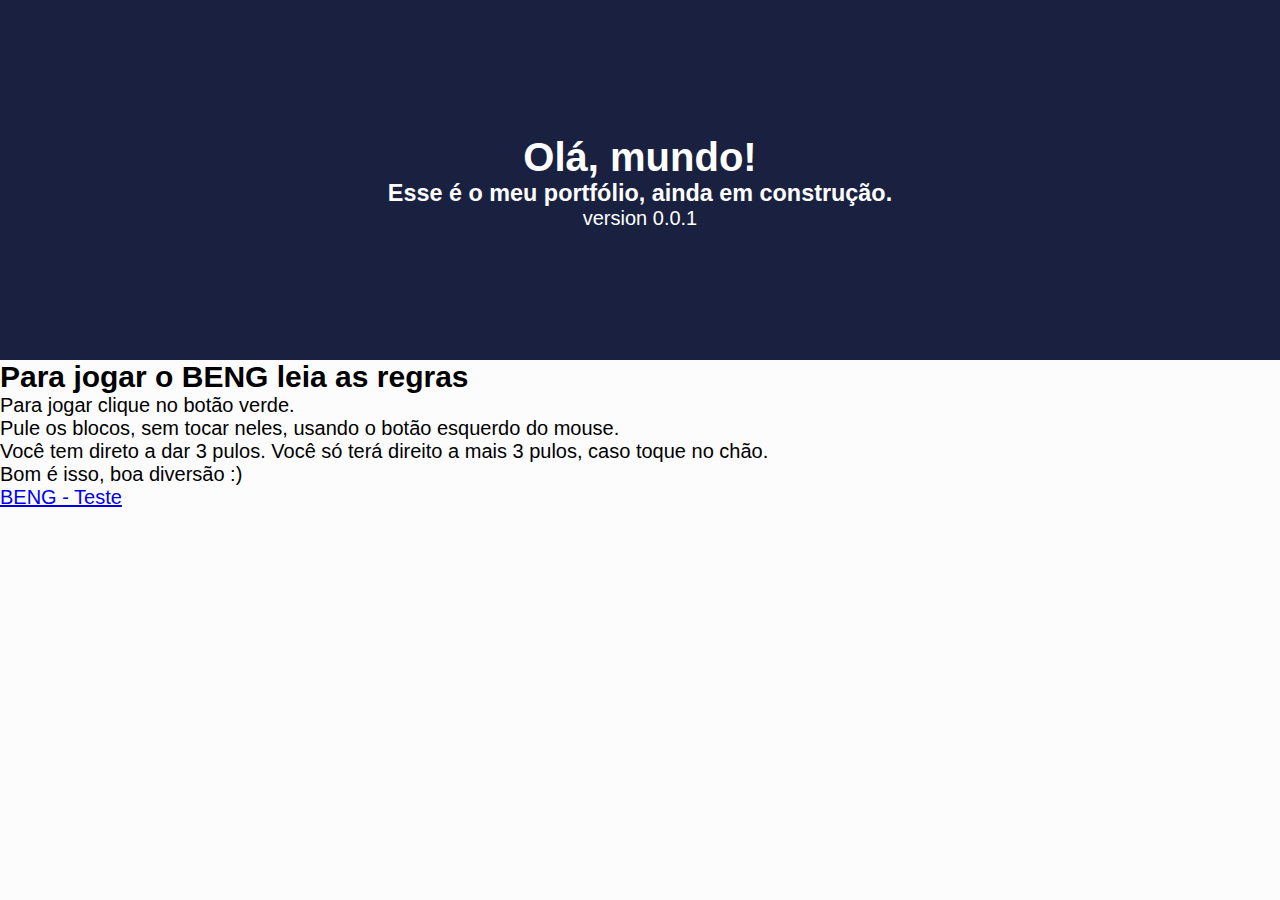
<file: index.html>
<!DOCTYPE html>
<html lang="en">
<head>
    <meta charset="UTF-8">
    <meta name="viewport" content="width=device-width, initial-scale=1.0">
    <meta http-equiv="X-UA-Compatible" content="ie=edge">
    <title>Breno Freitas</title>
    <link rel="stylesheet" href="css/style.css">
</head>
<body>
    <header>
        <div class="header-info">
            <h1>Olá, mundo!</h1>
            <h3>Esse é o meu portfólio, ainda em construção.</h3>
            <p>version 0.0.1</p>
        </div>
    </header>

    <div class="post">
        <div class="posts">
            <div>
                <h2>Para jogar o BENG leia as regras</h2>
                <p> Para jogar clique no botão verde.</p>
                <p> Pule os blocos, sem tocar neles, usando o botão esquerdo do mouse.</p>              
                <p> Você tem direto a dar 3 pulos. Você só terá direito a mais 3 pulos, caso toque no chão. </p>
                <p> Bom é isso, boa diversão :)</p>
                <a href="BENG/index.html">BENG - Teste</a>
            </div>
        </div>
    </div>
</body>
</html>
</file>
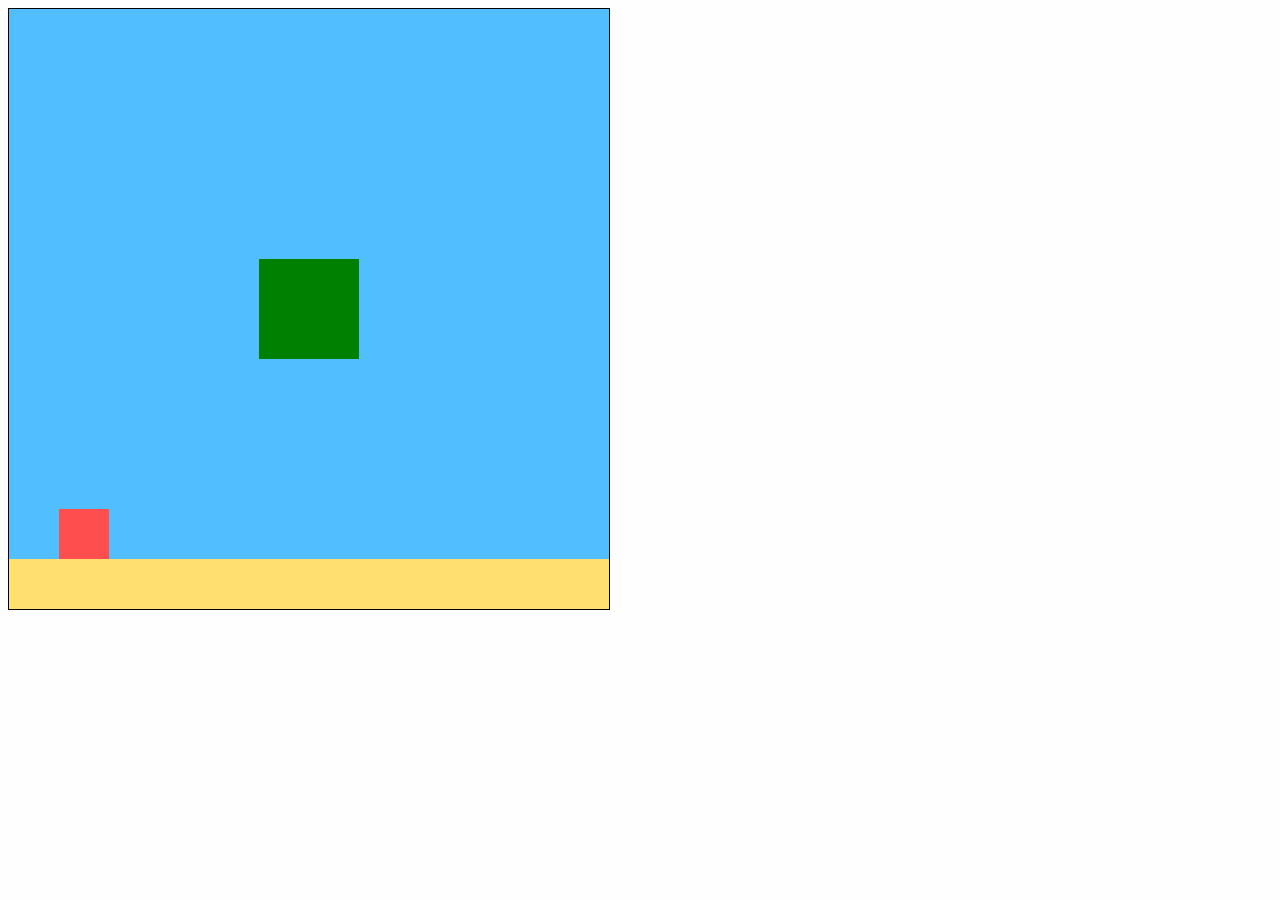
<file: BENG/index.html>
<!DOCTYPE html>
<html lang="pt-br">
<head>
  <meta charset="UTF-8">
  <meta name="viewport" content="width=device-width, initial-scale=1.0">
  <meta http-equiv="X-UA-Compatible" content="ie=edge">
  <title>BENG</title>
  <link rel="stylesheet" href="./css/style.css">
</head>
<body>
  <script src="./js/eng.js"></script>
</body>
</html>
</file>
<file: css/style.css>
* {
    margin: 0;
    padding: 0;
    box-sizing: border-box;
}

body{
    background-color: #fcfcfc;
    font-family: Helvetica, sans-serif;
    font-size: 15pt;
}

header{
    background-color: #1A2140;
    width: 100vw;
    height: 40vh;
    text-align: center;
}

.header-info{
    position: absolute;
    width: 100vw;
    text-align: center;
    top: 15vh;
    color: #fff;
}

.post{

}
</file>
<file: BENG/css/style.css>
body{
    background-color: #fefefe;
}
</file>
